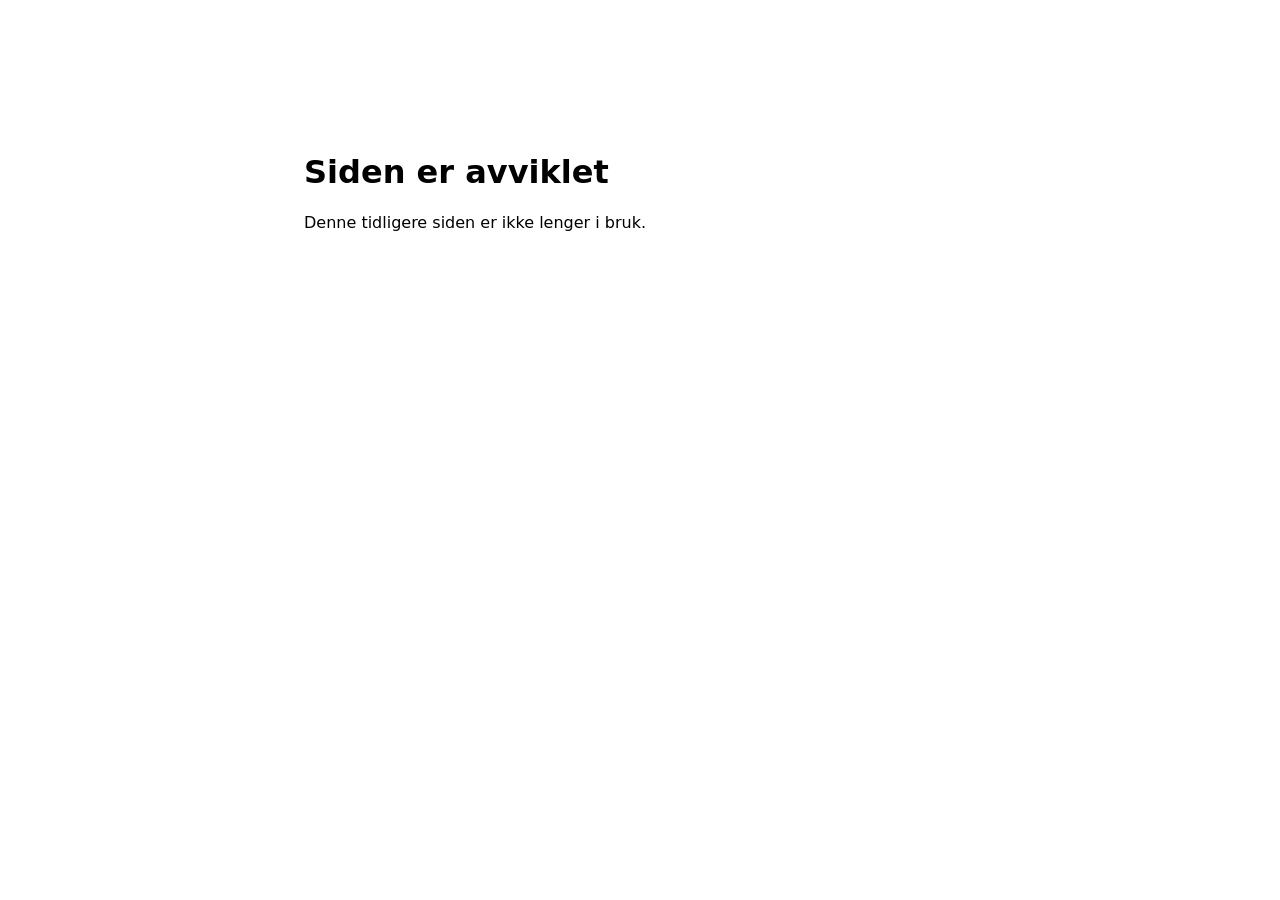
<file: index.html>
<!doctype html>
<html lang="no">
<head>
  <meta charset="utf-8">
  <meta name="viewport" content="width=device-width,initial-scale=1">
  <meta name="robots" content="noindex,nofollow,noarchive">
  <title>Siden er avviklet</title>
</head>
<body>
  <main style="font-family:system-ui,sans-serif;max-width:42rem;margin:12vh auto;padding:1.5rem">
    <h1>Siden er avviklet</h1>
    <p>Denne tidligere siden er ikke lenger i bruk.</p>
  </main>
</body>
</html>
</file>
